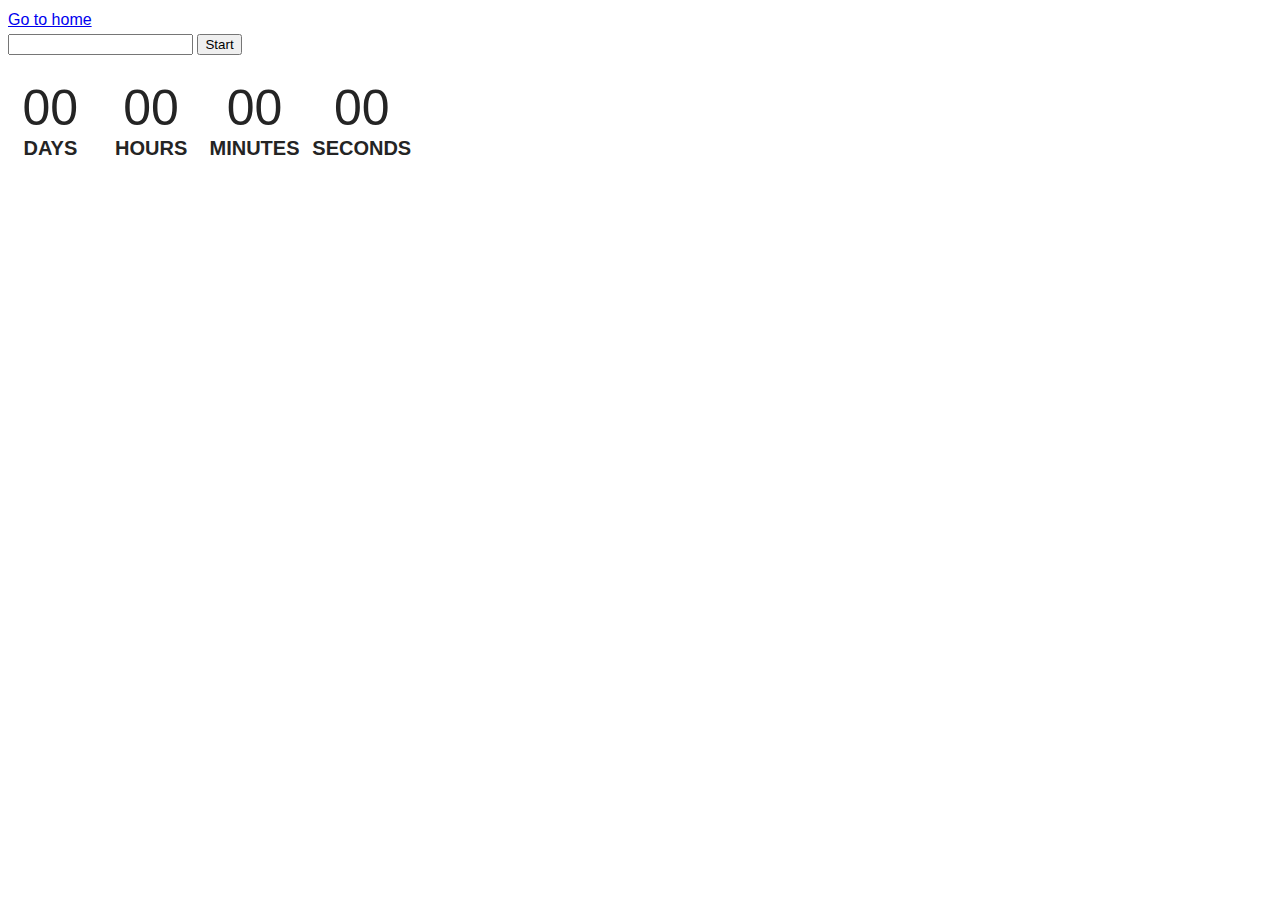
<file: src/1-timer.html>
<!DOCTYPE html>
<html lang="en">
  <head>
    <meta charset="UTF-8" />
    <meta http-equiv="X-UA-Compatible" content="IE=edge" />
    <meta name="viewport" content="width=device-width, initial-scale=1.0" />
    <title>Timer</title>
    <link rel="stylesheet" href="./css/styles.css" />
  </head>
  <body>
    <section>
      <a href="./index.html">Go to home</a>
    </section>

    <section>
      <input type="text" id="datetime-picker" />
      <button type="button" data-start>Start</button>

      <div class="timer">
        <div class="field">
          <span class="value" data-days>00</span>
          <span class="label">Days</span>
        </div>
        <div class="field">
          <span class="value" data-hours>00</span>
          <span class="label">Hours</span>
        </div>
        <div class="field">
          <span class="value" data-minutes>00</span>
          <span class="label">Minutes</span>
        </div>
        <div class="field">
          <span class="value" data-seconds>00</span>
          <span class="label">Seconds</span>
        </div>
      </div>
    </section>

    <script type="module" src="./js/1-timer.js"></script>
  </body>
</html>
</file>
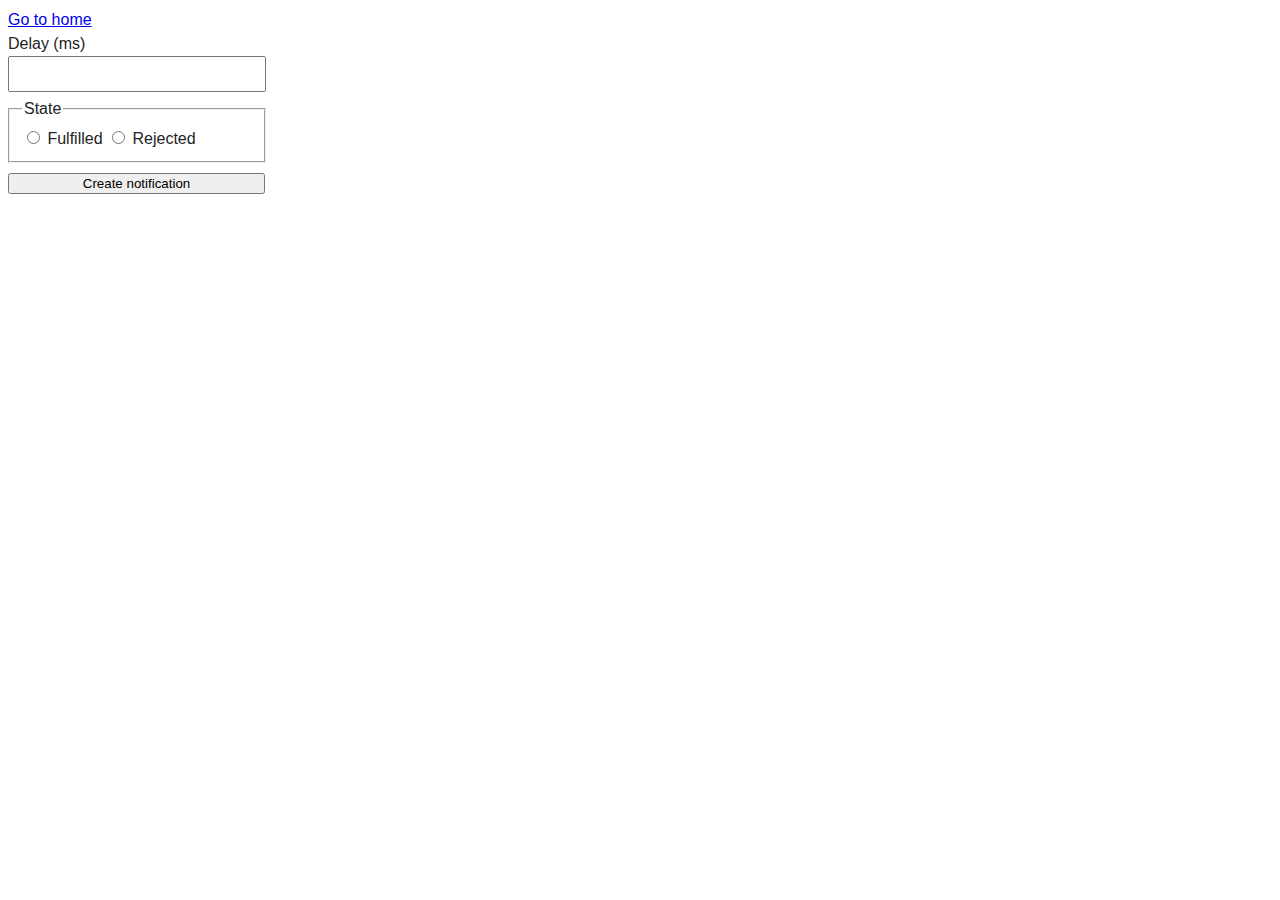
<file: src/2-snackbar.html>
<!DOCTYPE html>
<html lang="en">
  <head>
    <meta charset="UTF-8" />
    <meta http-equiv="X-UA-Compatible" content="IE=edge" />
    <meta name="viewport" content="width=device-width, initial-scale=1.0" />
    <title>Snackbar</title>
    <link rel="stylesheet" href="./css/styles.css" />
  </head>
  <body>
    <section>
      <a href="./index.html">Go to home</a>
    </section>

    <form class="form">
      <label class="delay-label">
        Delay (ms)
        <input type="number" name="delay" required class="delay-input" />
      </label>

      <fieldset class="fieldset">
        <legend>State</legend>
        <label>
          <input type="radio" name="state" value="fulfilled" required />
          Fulfilled
        </label>
        <label>
          <input type="radio" name="state" value="rejected" required />
          Rejected
        </label>
      </fieldset>

      <button type="submit" class="button">Create notification</button>
    </form>

    <script type="module" src="./js/2-snackbar.js"></script>
  </body>
</html>
</file>
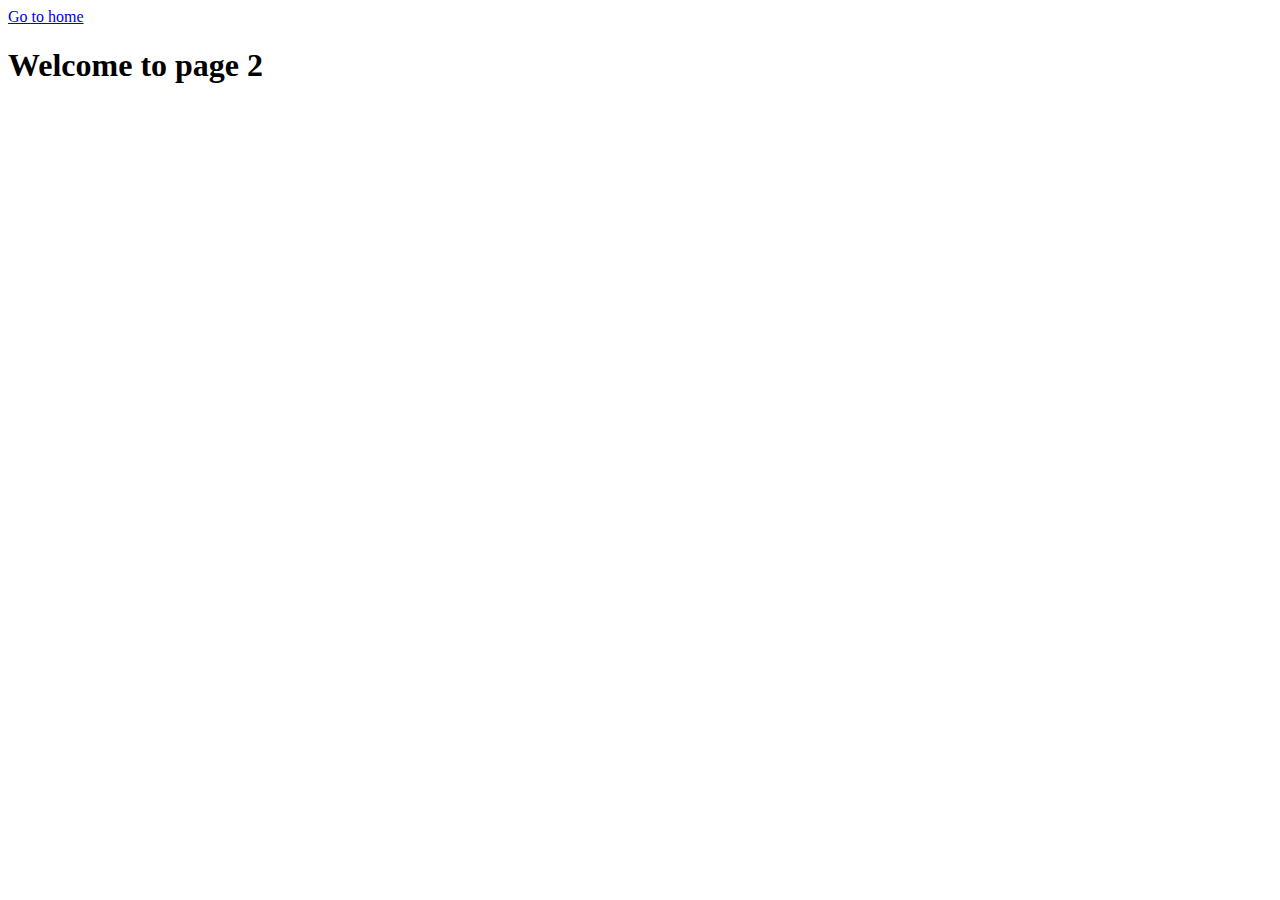
<file: src/page-2.html>
<!DOCTYPE html>
<html lang="en">
  <head>
    <meta charset="UTF-8" />
    <meta http-equiv="X-UA-Compatible" content="IE=edge" />
    <meta name="viewport" content="width=device-width, initial-scale=1.0" />
    <title>Page 2</title>
  </head>
  <body>
    <section>
      <a href="./index.html">Go to home</a>
      <h1>Welcome to page 2</h1>
    </section>
  </body>
</html>
</file>
<file: src/css/styles.css>
:root {
  font-family: Inter, Avenir, Helvetica, Arial, sans-serif;
  font-size: 16px;
  line-height: 24px;
  font-weight: 400;

  color: #242424;
  background-color: rgba(255, 255, 255, 0.87);

  font-synthesis: none;
  text-rendering: optimizeLegibility;
  -webkit-font-smoothing: antialiased;
  -moz-osx-font-smoothing: grayscale;
  -webkit-text-size-adjust: 100%;
}


/*!=====================TASK 1======================== */


.timer {
  display: flex;
  gap: 16px;
  margin-top: 40px;
  width: 400px;
}

.field {
  display: flex;
  flex-direction: column;
  align-items: center;
  width: calc((100% - 3 * 10px) / 4);
}

.value {
  font-size: 50px;
  margin-bottom: 16px;
}

.label {
  font-size: 20px;
  text-transform: uppercase;
  font-weight: 600;
}





/*!=====================TASK 2======================== */

.delay-label {
  display: flex;
  flex-direction: column;
}

.delay-input {
  width: 250px;
  height: 30px;
}

.fieldset {
  width: 230px;
  margin-left: 0;
  margin-top: 5px;
  margin-bottom: 8px;
}

.button {
  width: 257px;
}
</file>
